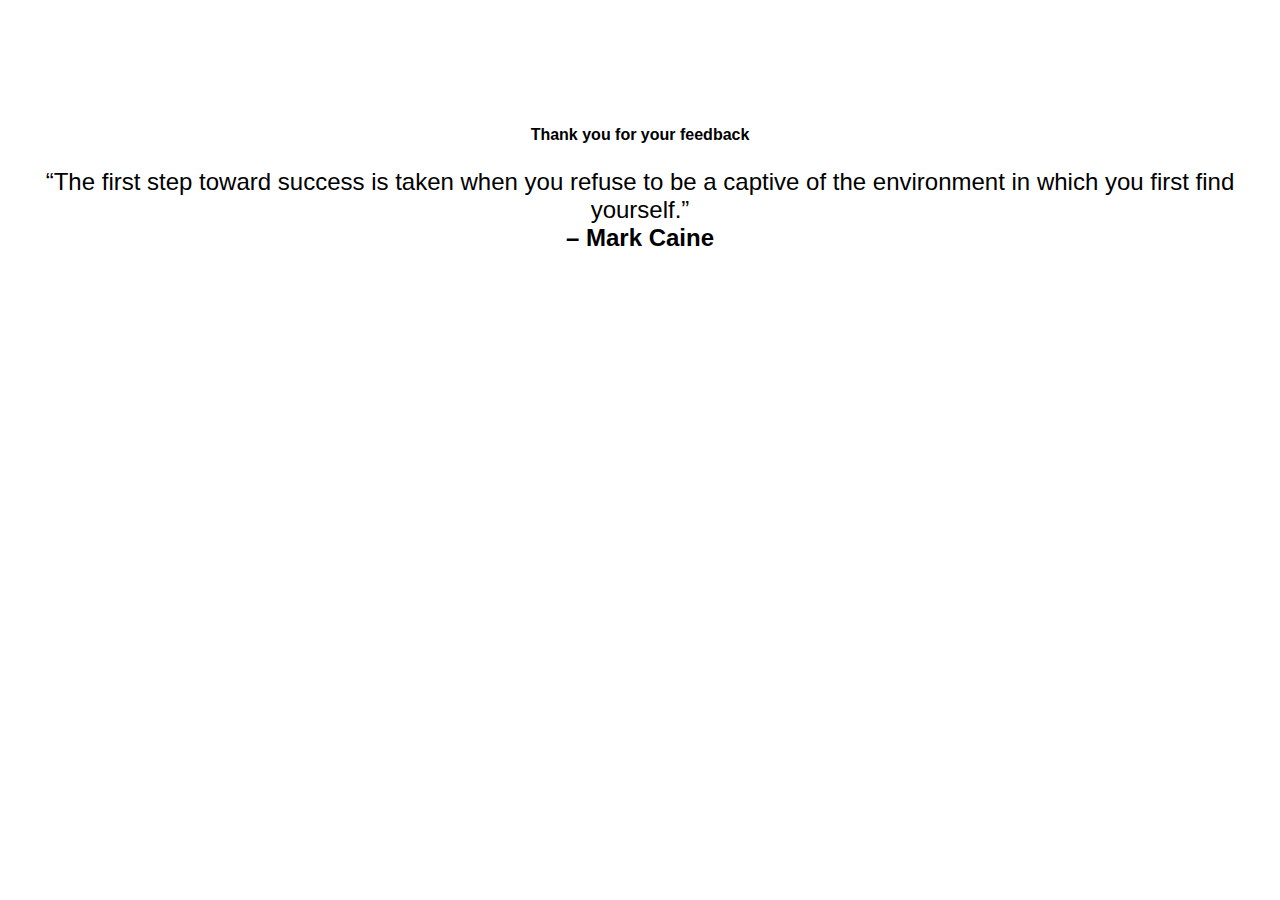
<file: templates/success.html>
<!DOCTYPE html>
<html lang="en">

<head>
    <meta charset="UTF-8">
    <meta name="viewport" content="width=device-width, initial-scale=1.0">
    <link rel="stylesheet" href="/static/styles.css">

    <title>Thank_You</title>
</head>

<body>
    <div>
        <p style="text-align: center; margin-top: 10%;"><b>Thank you for your feedback</b></p>
    </div>

    <div class="container-fluid">
        <p style="text-align: center; font-size: x-large;">“The first step toward success is taken when you refuse to be
            a captive of the environment in which you first find yourself.”
            <br>
            <b>– Mark Caine</b>
        </p>
    </div>

</body>

</html>
</file>
<file: static/styles.css>
body{
    font-family: Arial, Helvetica, sans-serif;
}
ul {
    list-style-type: none;
    margin: 0;
    padding: 0;
    text-decoration: none;
    margin-top: 10px;
  }
  li{
      display: inline;
      float: right;
      font-size: small;
  }
  a {
    margin-top: 10px;
    padding: 8px;
    background-color: #dddddd;
    text-decoration: none;
    border-radius: 5px;
    margin-right: 10px;
  }
  li a:hover {
    background-color: #444644;
    cursor: pointer;
  }
  *
  body, h1,h2,h3,h4,h5,h6 {font-family: "Montserrat", sans-serif}
.w3-row-padding img {margin-bottom: 12px}
.bgimg {
  background-position: center;
  background-repeat: no-repeat;
  background-size: cover;
  background-image: url('/w3images/profile_girl.jpg');
  min-height: 100%;
}
.card {
  box-shadow: 0 4px 8px 0 rgba(0,0,0,0.2);
  transition: 0.3s;
  width: 40%;
}

.card:hover {
  box-shadow: 0 8px 16px 0 rgba(0,0,0,0.2);
}

.container {
  padding: 2px 16px;
}
</file>
